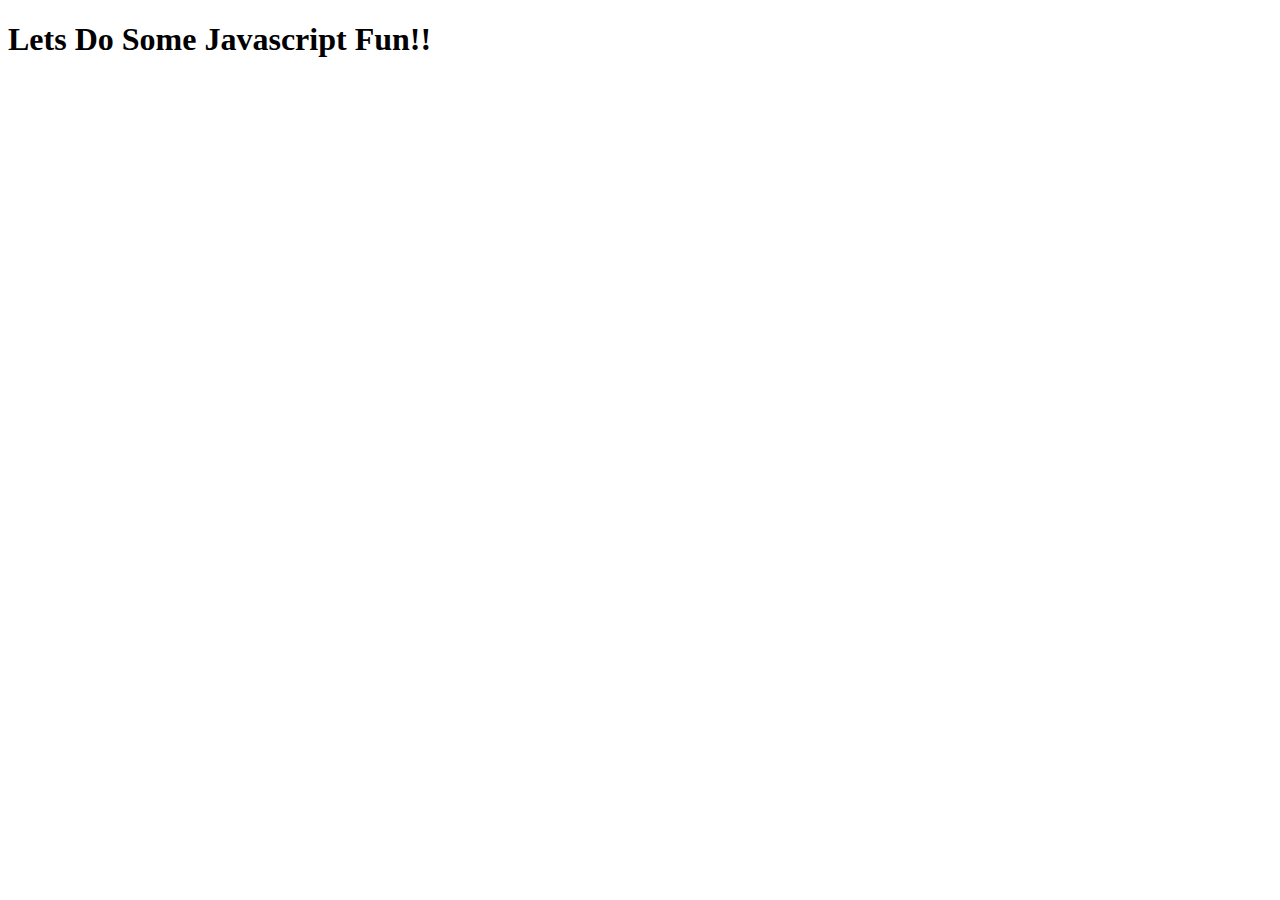
<file: index.html>
<!DOCTYPE html>
<html lang="en">
<head>
    <meta charset="UTF-8">
    <meta http-equiv="X-UA-Compatible" content="IE=edge">
    <meta name="viewport" content="width=device-width, initial-scale=1.0">
    <title>Javascript Experiment</title>
</head>
<body>
    <h1>Lets Do Some Javascript Fun!!</h1>
    <script src="./primitive.js"></script>
</body>
</html>
</file>
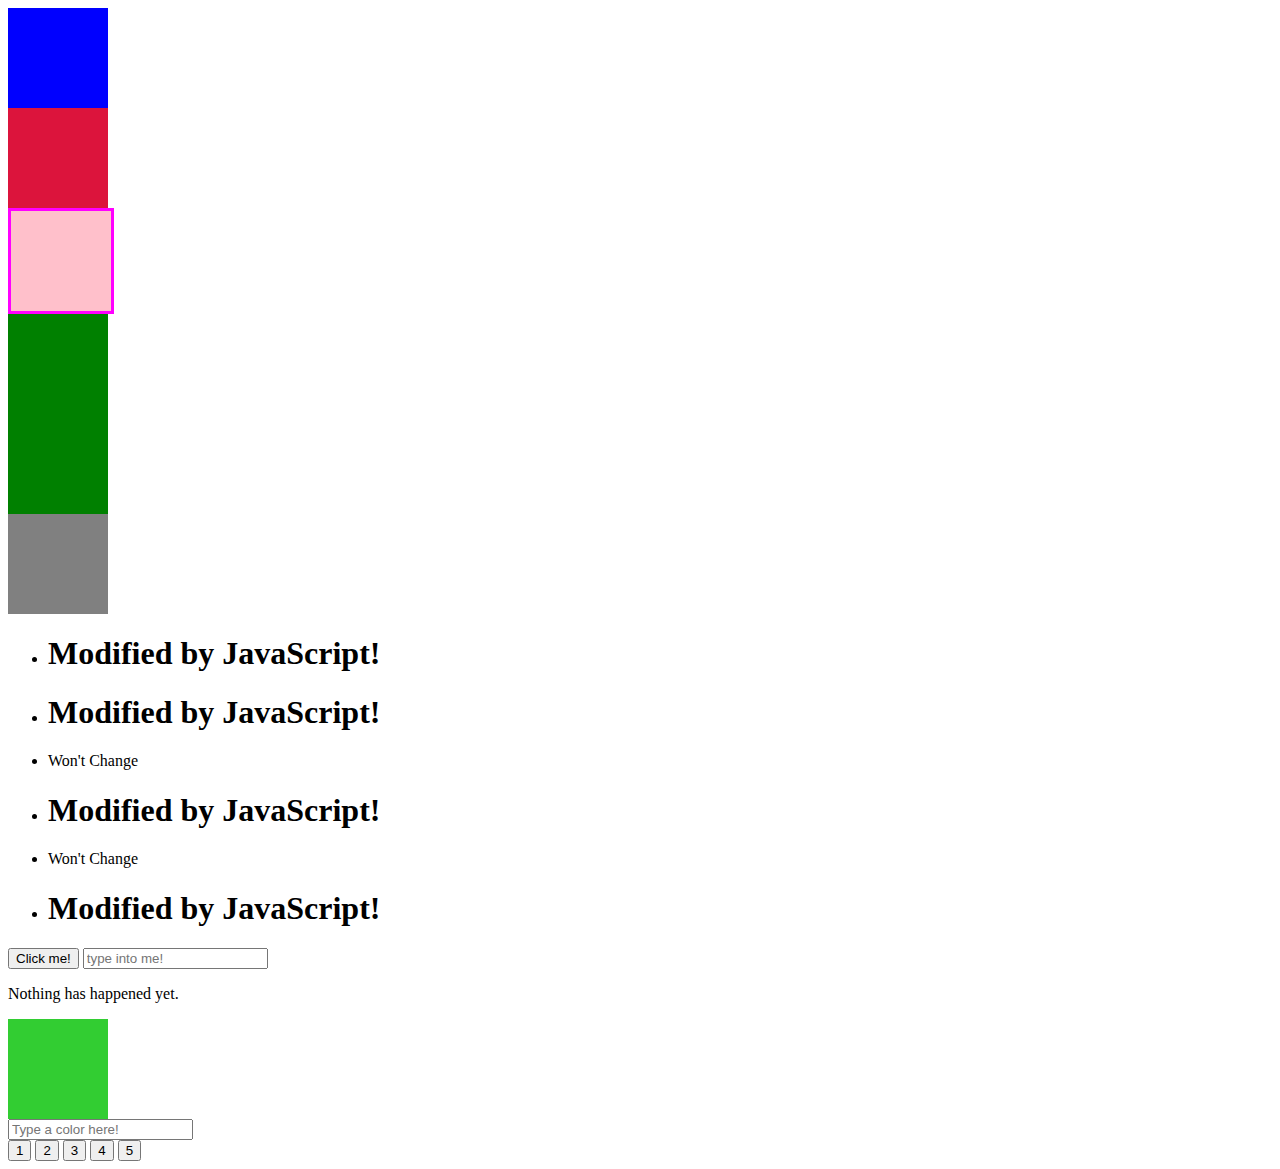
<file: dom.html>
<!DOCTYPE html>
<html lang="en">
<head>
    <meta charset="UTF-8"/>
    <meta http-equiv="X-UA-Compatible" content="IE=edge"/>
    <meta name="viewport" content="width=device-width, initial-scale=1.0"/>
    <link href="dom.css" rel="stylesheet"/>
    <title>Lets learn Dom!!</title>
</head>
<body>
    <div class="redsquare"></div> 
    <div class="redsquare"></div> 
    <div class="greensquare"></div> 
    <div class="greensquare"></div> 
    <div class="greensquare"></div> 
    <div id="yellowsquare"></div> 
    <ul>
        <li class="js-target">Unchanged</li>
        <li class="js-target">Unchanged</li>
        <li>Won't Change</li>
        <li class="js-target">Unchanged</li>
        <li>Won't Change</li>
        <li class="js-target">Unchanged</li>
      </ul>
      <button class="event-button">Click me!</button> 
      <input placeholder="type into me!" class="input-to-copy" />
      <p class="p-to-copy-to">Nothing has happened yet.</p>
      <div class="color-box"></div>
    <input class="color-input" placeholder="Type a color here!" />
    <div class="button-container">
        <button>1</button>
        <button>2</button>
        <button>3</button>
        <button>4</button>
        <button>5</button>
      </div>
    <script src="script.js"></script>
</body>
</html>
</file>
<file: dom.css>
.redsquare{
    width: 100px;
    height: 100px;
    background-color: crimson;
  }
  .greensquare{
    width: 100px;
    height: 100px;
    background-color:green;
  }
  #yellowsquare{
    width: 100px;
    height: 100px;
    background-color:yellow;
  }
  .hidden{
    display:none;
  }
  .color-box {
    background-color: limegreen;
    width: 100px;
    height: 100px;
  }
</file>
